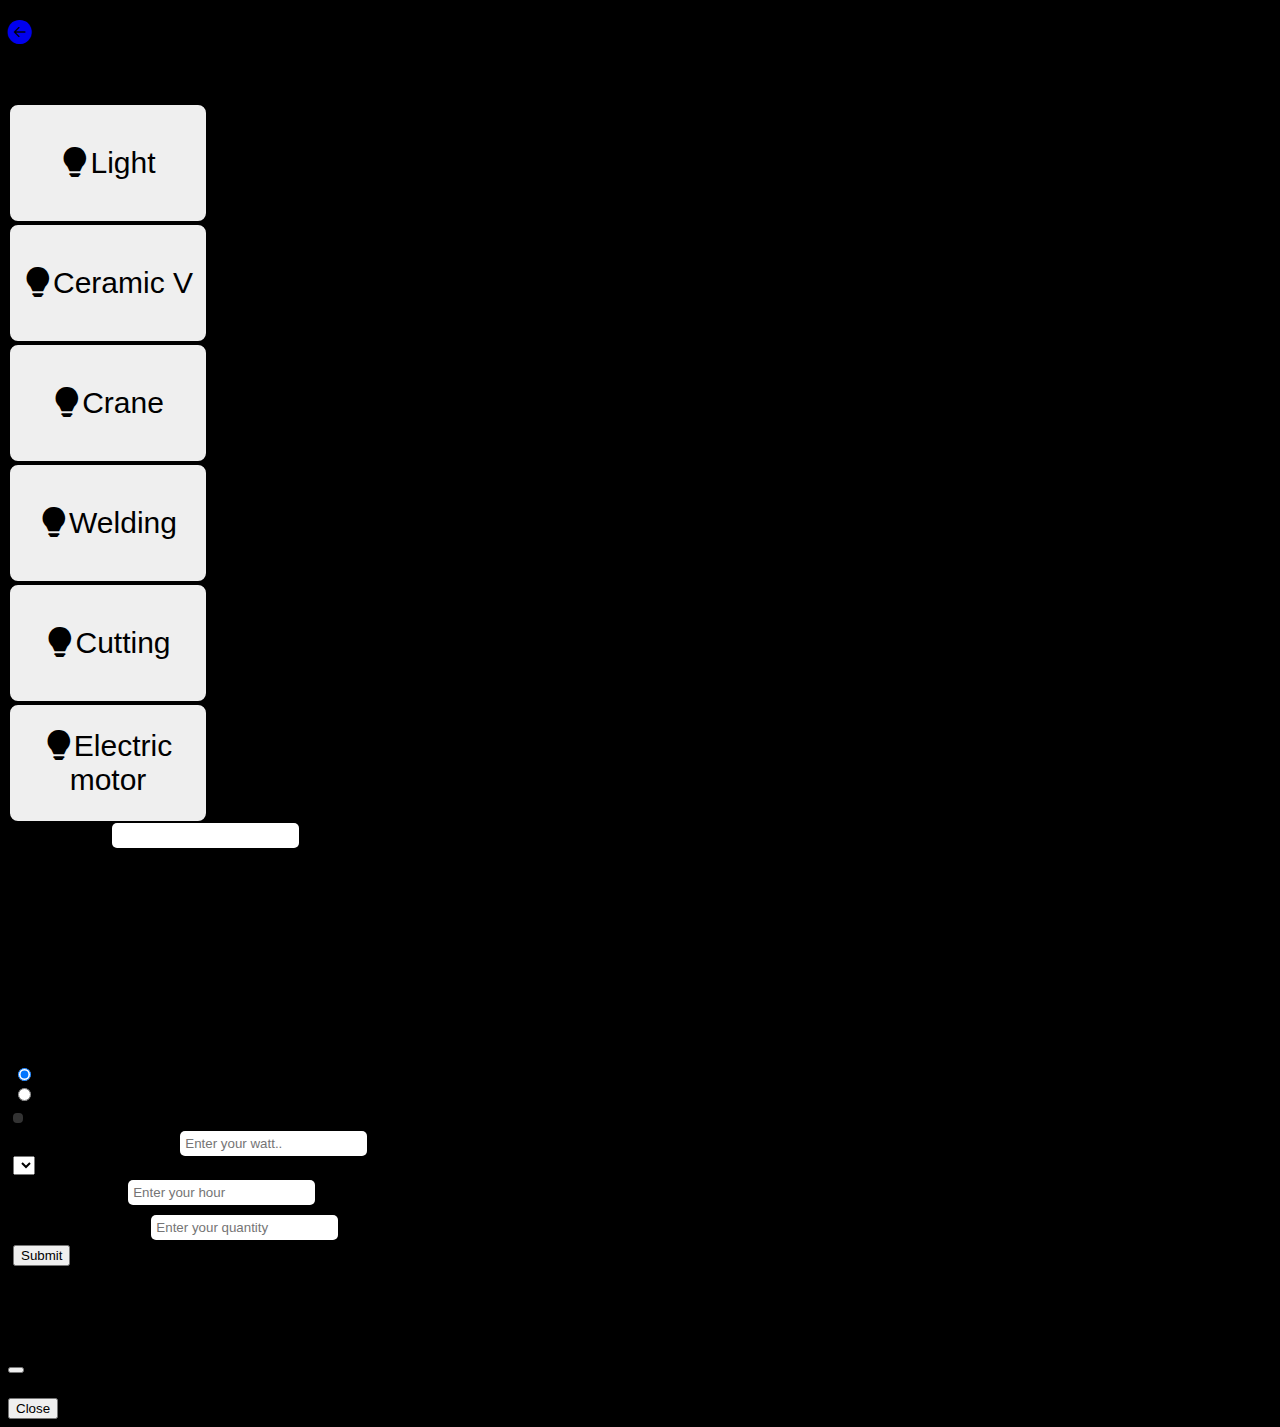
<file: src/factory.html>
<!DOCTYPE html>
<html lang="en">
  <head>
    <meta charset="UTF-8" />
    <meta name="viewport" content="width=device-width, initial-scale=1.0" />
    <link
      rel="shortcut icon"
      href="../img/energy_2060397.png"
      type="image/x-icon"
    />
    <title>Factor</title>
    <link
      href="https://cdn.jsdelivr.net/npm/bootstrap@5.3.0/dist/css/bootstrap.min.css"
      rel="stylesheet"
      integrity="sha384-9ndCyUaIbzAi2FUVXJi0CjmCapSmO7SnpJef0486qhLnuZ2cdeRhO02iuK6FUUVM"
      crossorigin="anonymous"
    />
    <link
      rel="stylesheet"
      href="https://cdn.jsdelivr.net/npm/bootstrap-icons@1.10.5/font/bootstrap-icons.css"
    />
    <link rel="stylesheet" href="../css/factory.css" />
  </head>
  <body>
    <div class="list">
      <div class="container">
        <h2 class="pt-3 text-light top">
          <a href="../index.html" class=""
            ><i class="bi bi-arrow-left-circle-fill"></i
          ></a>
          <i class="bi bi-house-fill text-light pb-2 heading"></i
          ><span class="head m-2 text-lang"
            >Factory Appliances Meter Prediction</span
          >
        </h2>
      </div>
      <div class="d-flex justify-content-center my-4">
        <div class="btn btn-secondary myan mx-2">မြန်မာ</div>
        <div class="btn btn-success eng mx-2">English</div>
      </div>
      <section class="container py-3">
        <div class="row g-4">
          <div class="col-6 col-md-6 col-lg-4 parent">
            <button class="btn btn-outline-warning box 1 light">
              <i class="bi bi-lightbulb-fill"></i
              ><span class="text-lang">Light</span>
            </button>
          </div>
          <div class="col-6 col-md-6 col-lg-4 parent">
            <button class="btn btn-outline-warning box 2 light">
              <i class="bi bi-lightbulb-fill"></i
              ><span class="text-lang">Ceramic V</span>
            </button>
          </div>
          <div class="col-6 col-md-6 col-lg-4 parent">
            <button class="btn btn-outline-warning box 3 light">
              <i class="bi bi-lightbulb-fill"></i
              ><span class="text-lang">Crane</span>
            </button>
          </div>
          <div class="col-6 col-md-6 col-lg-4 parent">
            <button class="btn btn-outline-warning box 4 light">
              <i class="bi bi-lightbulb-fill"></i
              ><span class="text-lang">Welding</span>
            </button>
          </div>
          <div class="col-6 col-md-6 col-lg-4 parent">
            <button class="btn btn-outline-warning box 5 light">
              <i class="bi bi-lightbulb-fill"></i
              ><span class="text-lang">Cutting</span>
            </button>
          </div>
          <div class="col-6 col-md-6 col-lg-4 parent">
            <button class="btn btn-outline-warning box 6 light">
              <i class="bi bi-lightbulb-fill"></i
              ><span class="text-lang">Electric motor</span>
            </button>
          </div>
          <div class="input-month d-flex justify-content-center mt-4 mb-2">
            <label for="i-month" class="text-white me-3 text-lang"
              >Enter Your Day</label
            >
            <input type="number" id="i-month" />
          </div>
          <div class="d-flex justify-content-center mb-2">
            <div
              class="calculate btn btn-outline-light rounded-pill text-center cal-btn text-lang"
              data-bs-toggle="modal"
              data-bs-target="#calculate"
            >
              Calculate
            </div>
            <div
              class="reset btn btn-outline-light rounded-pill text-center cal-btn text-lang"
            >
              Reset
            </div>
          </div>
        </div>
      </section>
    </div>

    <div class="container input-data d-none">
      <h2 class="pt-3 text-light top">
        <i class="bi bi-arrow-left-circle-fill text-primary back"></i>
        <i class="bi bi-house-fill text-light pb-2 heading"></i
        ><span class="head m-2 text-lang"
          >Household Appliances Meter Prediction</span
        >
      </h2>
      <div class="data container">
        <div class="title text-white fs-3 text-center my-4"></div>
        <div class="d-flex justify-content-center">
          <div class="form-check suggest checked me-3">
            <input
              class="form-check-input"
              type="radio"
              name="exampleRadios"
              id="suggest"
              checked
            />
            <label class="form-check-label text-white text-lang" for="suggest">
              Suggest
            </label>
          </div>
          <div class="form-check custom">
            <input
              class="form-check-input"
              type="radio"
              name="exampleRadios"
              id="custom"
            />
            <label class="form-check-label text-white text-lang" for="custom">
              Custom
            </label>
          </div>
        </div>

        <div class="d-flex justify-content-center my-2">
          <div class="suggest-watt text-white"></div>
        </div>
        <div class="custom-watt d-none my-2">
          <label for="cV " class="text-white text-lang"
            >Enter Your Custom Value</label
          >
          <input
            id="cV"
            class="c-watt"
            type="number"
            placeholder="Enter your watt.."
          />
        </div>

        <select
          class="form-select choose my-2"
          aria-label="Default select example"
        ></select>
        <div class="hour my-2">
          <label for="hV " class="text-white text-lang">Enter Your Hour</label>
          <input
            id="hV"
            class="hour-value"
            type="number"
            name="hour"
            placeholder="Enter your hour"
          />
        </div>
        <div class="quantity my-2">
          <label for="qV " class="text-white text-lang"
            >Enter Your Quantity</label
          >
          <input
            id="qV"
            class="q-value"
            type="number"
            name="quantity"
            placeholder="Enter your quantity"
          />
        </div>

        <div class="d-flex justify-content-center">
          <button class="btn btn-primary submit-btn my-2 text-lang">
            Submit
          </button>
        </div>
      </div>
    </div>

    <div
      class="modal fade"
      id="calculate"
      tabindex="-1"
      aria-labelledby="exampleModalLabel"
      aria-hidden="true"
    >
      <div class="modal-dialog">
        <div class="modal-content">
          <div class="modal-header">
            <h1 class="modal-title fs-5 text-lang" id="exampleModalLabel">
              Meter Prediction
            </h1>
            <button
              type="button"
              class="btn-close"
              data-bs-dismiss="modal"
              aria-label="Close"
            ></button>
          </div>
          <div class="modal-body">
            <table class="table">
              <thead>
                <tr>
                  <th scope="col" class="text-lang">Type</th>
                  <th scope="col" class="text-lang">Quantity</th>
                  <th scope="col" class="text-lang">Unit(kWh)</th>
                </tr>
              </thead>
              <tbody class="table-body"></tbody>
              <tfoot class="table-footer"></tfoot>
            </table>
          </div>
          <div class="modal-footer">
            <button
              type="button"
              class="btn btn-secondary text-lang"
              data-bs-dismiss="modal"
            >
              Close
            </button>
          </div>
        </div>
      </div>
    </div>

    <script
      src="https://cdn.jsdelivr.net/npm/bootstrap@5.3.1/dist/js/bootstrap.bundle.min.js"
      integrity="sha384-HwwvtgBNo3bZJJLYd8oVXjrBZt8cqVSpeBNS5n7C8IVInixGAoxmnlMuBnhbgrkm"
      crossorigin="anonymous"
    ></script>
    <script src="../js/factory.js"></script>
    <script src="../localization/factory-localization.js"></script>
  </body>
</html>
</file>
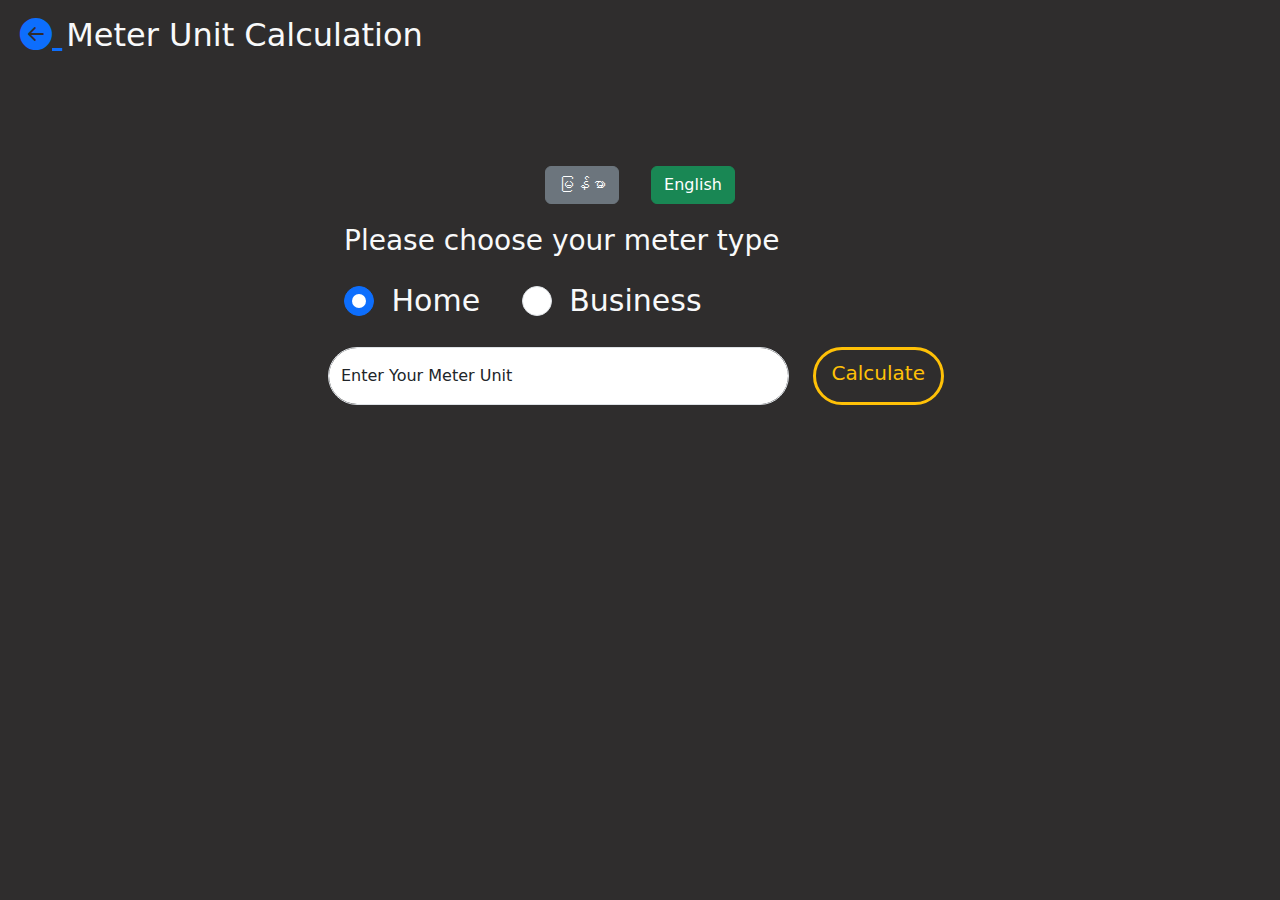
<file: src/meter.html>
<!DOCTYPE html>
<html lang="en">
  <head>
    <meta charset="UTF-8" />
    <meta name="viewport" content="width=device-width, initial-scale=1.0" />
    <link
      rel="shortcut icon"
      href="./img/energy_2060397.png"
      type="image/x-icon"
    />
    <title>Meter</title>
    <link rel="stylesheet" href="../css/bootstrap.min.css" />
    <link
      href="https://cdn.jsdelivr.net/npm/bootstrap@5.3.0/dist/css/bootstrap.min.css"
      rel="stylesheet"
      integrity="sha384-9ndCyUaIbzAi2FUVXJi0CjmCapSmO7SnpJef0486qhLnuZ2cdeRhO02iuK6FUUVM"
      crossorigin="anonymous"
    />
    <link
      rel="stylesheet"
      href="https://cdn.jsdelivr.net/npm/bootstrap-icons@1.10.5/font/bootstrap-icons.css"
    />
  </head>
  <style>
    body {
      background-color: rgb(47, 45, 45);
    }
    .select{
      font-size: 30px;
    }
    .choose{
      font-size: 28px;
    }
    @media only screen and (max-width: 600px) {
      .head{
        font-size: 21px;
      }
      .input-group{
        size: 20%;
      }
      .select{
        font-size: 20px;
        
      }
      .choose{
        font-size: 18px;
      }
      
    }
    #final,.total{
      font-size: 20px;
      font-weight: bold;
      color: #423e3e;
    }
    
  </style>
  <body>
    <div class="">
      <div class="col-12 col-sm-6 mb-5">
        
        <h2 class="position-relative m-3 text-light head ">
          <a href="../index.html" class="p-1">
            <i class="bi bi-arrow-left-circle-fill"></i>
          </a><span class="text-lang">Meter Unit Calculation</span></h2>
          <!--for localization button-->
         
      </div>
      <br>
      <div class="col-12 col-md-6 mx-auto mt-4">
        <div class="d-flex justify-content-center">
          <button class="btn btn-secondary myan m-3" >မြန်မာ</button>
          <button class="btn btn-success eng m-3">English</button>
        </div>
        <p class=" text-light mx-4 choose text-lang">Please choose your meter type</p>
        <div class="mb-4 select">
          <span class="mx-4">
             <input
              type="radio"
              class="form-check-input "
              id="home"
              name="home"
              checked
              
            />
            <label for="home" class="text-light mx-2 text-lang">Home</label>
          </span>
          <span class="">
            <input type="radio" class="form-check-input" id="business" name="business" />
            <label for="business" class="text-light mx-2 text-lang">Business</label>
          </span>
        </div>
        
        <div class=" input-group ">
          <div class="form-floating mx-2">
            <input
              type="number"
              id="meter"
              class="form-control rounded-pill"
              placeholder="Enter Your Meter Unit"
            />
            <label for="meter" class="text-lang">Enter Your Meter Unit</label>
          </div>
          <a
            href="#frame"
            data-bs-toggle="modal"
            id="calculate"
            class="btn btn-lg btn-outline-warning border-3 mx-3 rounded-pill text-lang"
            >Calculate</a
          >
        </div>
      <div class="col-3"></div>
    </div>
    <!--for modal box-->
    <div class="modal modal-xl fade" id="frame">
      <div class="modal-dialog">  
        <div class="modal-content">
          <div class="modal-header">
            <h2 class="modal-title text-lang">Home Meter Unit Calculation</h2>
            <button class="btn-close" data-bs-dismiss="modal"></button>
          </div>
          <div class="modal-body">
            <table class="table   fs-5 text-center">
              <thead>
                <tr>
                  <th scope="col" class="text-lang">LIMIT</th>
                  <th scope="col" class="text-lang">UNIT</th>
                  <th scope="col" class="text-lang">COST(in mmk)</th>
                </tr>
              </thead>
              <tbody>
                <tr>
                  <th scope="row" id="unit1"></th>
                  <td id="cost1"></td>
                  <td id="result1"></td>
                </tr>
                <tr class="row-display-2">
                  <th scope="row" id="unit2"></th>
                  <td id="cost2"></td>
                  <td id="result2"></td>
                </tr>
                <tr class="row-display-3">
                  <th scope="row" id="unit3"></th>
                  <td id="cost3"></td>
                  <td id="result3"></td>
                </tr>
                <tr class="row-display-4">
                  <th scope="row" id="unit4"></th>
                  <td id="cost4"></td>
                  <td id="result4"></td>
                </tr>
                <tr class="row-display-5">
                  <th scope="row" id="unit5"></th>
                  <td id="cost5"></td>
                  <td id="result5"></td>
                </tr>
                <tr class="row-display-6">
                  <th scope="row" id="unit6"></th>
                  <td id="cost6"></td>
                  <td id="result6"></td>
                </tr>
                <tr class="row-display-7">
                  <th scope="row" id="unit7"></th>
                  <td id="cost7"></td>
                  <td id="result7"></td>
                </tr>
                <tr  >
                  <th class="bg-warning" scope="row"></th>
                  <td   class="total bg-warning text-lang">Total Cost</td>
                  <td class="bg-warning" id="final"></td>
                </tr>
              </tbody>
            </table>
          </div>
        </div>
      </div>
    </div>
  
  </body>
  <script src="../js/bootstrap.bundle.min.js"></script>
  
  <script
    src="https://cdn.jsdelivr.net/npm/bootstrap@5.3.1/dist/js/bootstrap.bundle.min.js"
    integrity="sha384-HwwvtgBNo3bZJJLYd8oVXjrBZt8cqVSpeBNS5n7C8IVInixGAoxmnlMuBnhbgrkm"
    crossorigin="anonymous"
  ></script>
  <script src="../js/meter.js"></script>
  <script src="../localization/meter-localization.js"></script>
</html>
</file>
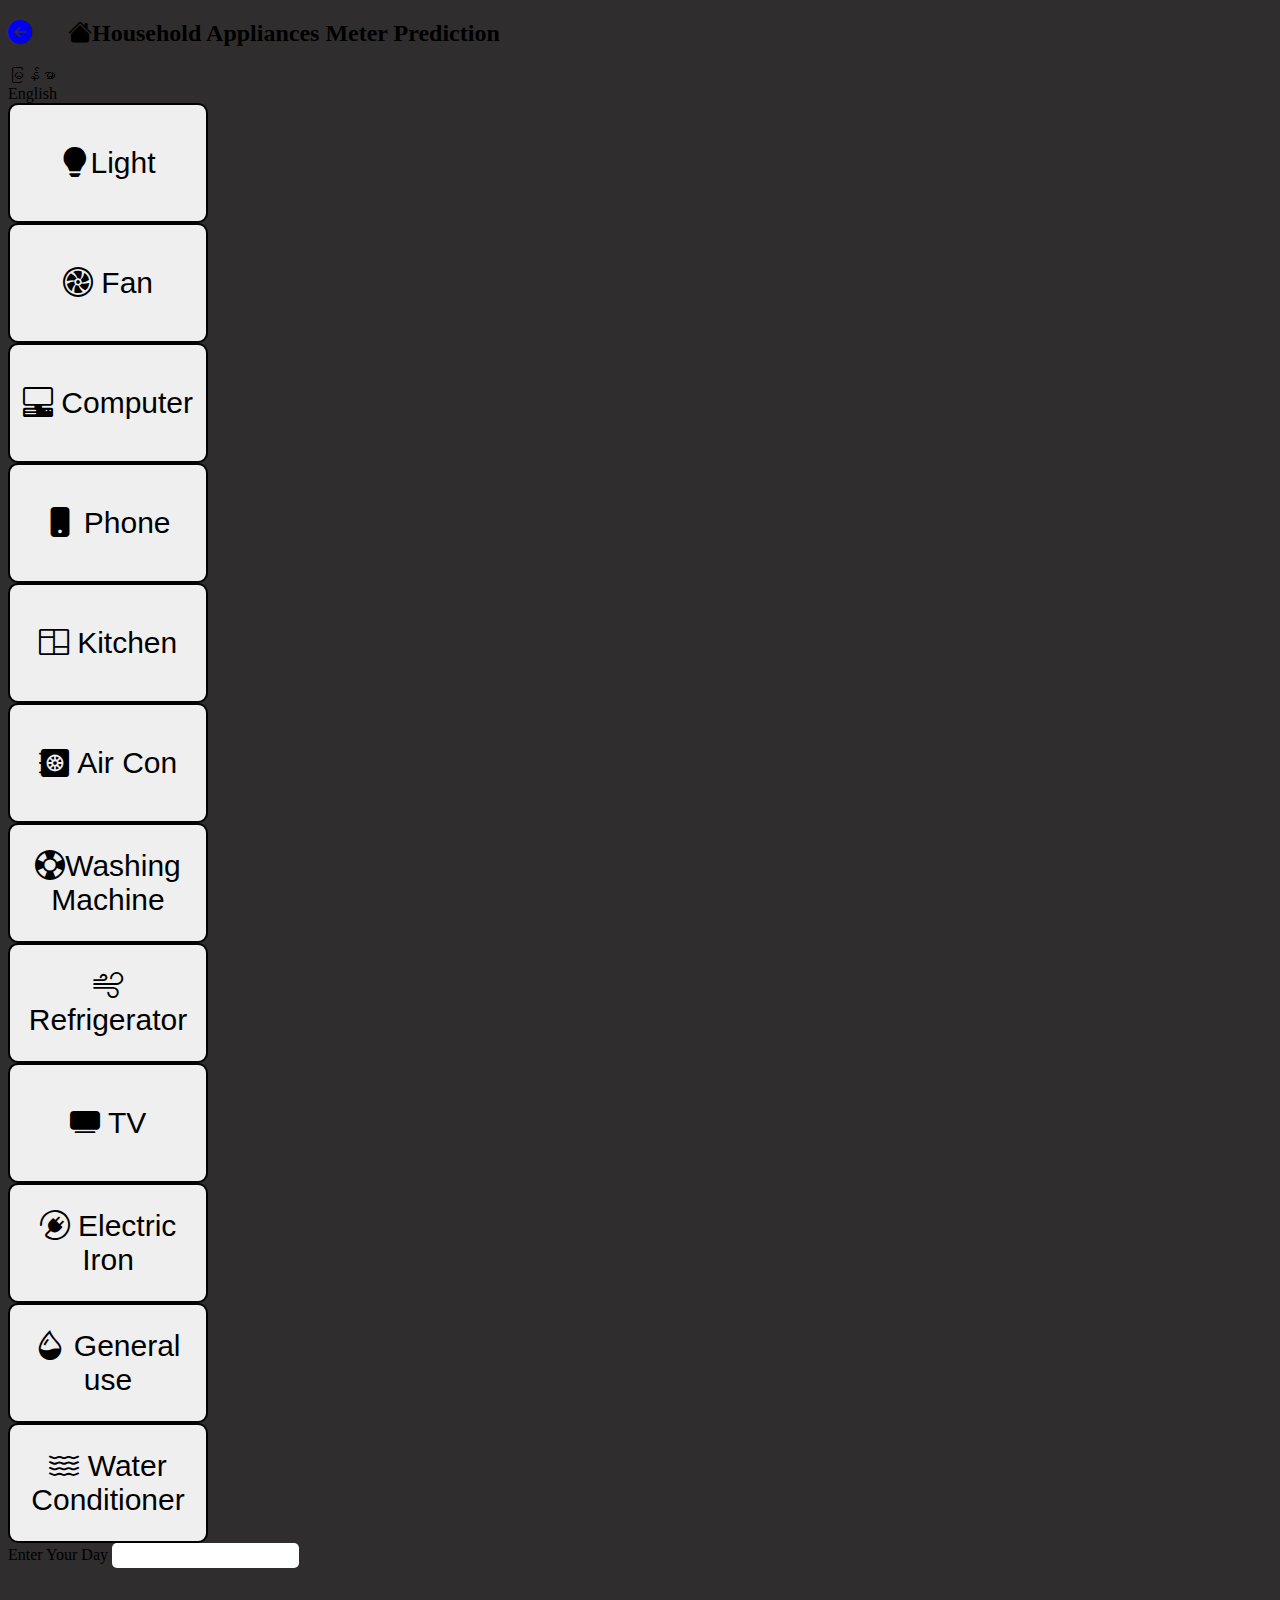
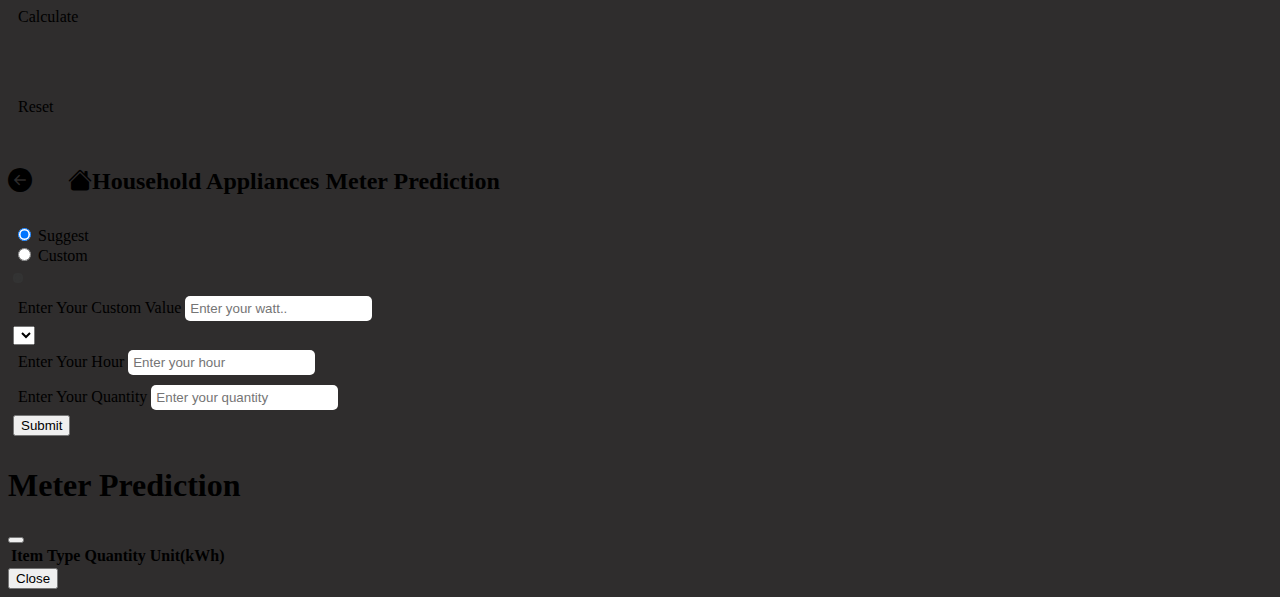
<file: src/predict.html>
<!DOCTYPE html>
<html lang="en">
  <head>
    <meta charset="UTF-8" />
    <meta name="viewport" content="width=device-width, initial-scale=1.0" />
    <link
      rel="shortcut icon"
      href="../img/energy_2060397.png"
      type="image/x-icon"
    />
    <title>Predict</title>
    <link
      href="https://cdn.jsdelivr.net/npm/bootstrap@5.3.0/dist/css/bootstrap.min.css"
      rel="stylesheet"
      integrity="sha384-9ndCyUaIbzAi2FUVXJi0CjmCapSmO7SnpJef0486qhLnuZ2cdeRhO02iuK6FUUVM"
      crossorigin="anonymous"
    />
    <link
      rel="stylesheet"
      href="https://cdn.jsdelivr.net/npm/bootstrap-icons@1.10.5/font/bootstrap-icons.css"
    />

    <link rel="stylesheet" href="../css/predict.css" />
  </head>
  <body>
    <div class="menu">
      <div class="container">
        <h2 class="pt-3 text-light top">
          <a href="../index.html" class=""
            ><i class="bi bi-arrow-left-circle-fill"></i
          ></a>
          <i class="bi bi-house-fill text-light pb-2 heading"></i
          ><span class="head m-2 text-lang"
            >Household Appliances Meter Prediction</span
          >
        </h2>
      </div>
      <div class="d-flex justify-content-center my-4">
        <div class="btn btn-secondary myan mx-2">မြန်မာ</div>
        <div class="btn btn-success eng mx-2">English</div>
      </div>
      <section class="container py-3">
        <div class="row g-3">
          <div class="col-6 col-md-4 col-lg-3 parent">
            <button class="btn btn-outline-warning box light">
              <i class="bi bi-lightbulb-fill"></i
              ><span class="text-lang">Light</span>
            </button>
          </div>
          <div class="col-6 col-md-4 col-lg-3 parent">
            <button class="btn btn-outline-warning box fan">
              <i class="bi bi-fan"> </i><span class="text-lang">Fan</span>
            </button>
          </div>
          <div class="col-6 col-md-4 col-lg-3 parent">
            <button class="btn btn-outline-warning box computer">
              <i class="bi bi-pc-display-horizontal"> </i
              ><span class="text-lang">Computer</span>
            </button>
          </div>
          <div class="col-6 col-md-4 col-lg-3 parent">
            <button class="btn btn-outline-warning box phone">
              <i class="bi bi-phone-fill"> </i
              ><span class="text-lang">Phone</span>
            </button>
          </div>
        </div>
      </section>

      <section class="container py-1">
        <div class="row g-3 d-flex justify-content-center">
          <div class="col-6 col-md-4 col-lg-3 parent">
            <button class="btn btn-outline-warning box kitchen">
              <i class="bi bi-columns"> </i
              ><span class="text-lang">Kitchen</span>
            </button>
          </div>
          <div class="col-6 col-md-4 col-lg-3 parent">
            <button class="btn btn-outline-warning box aricon">
              <i class="bi bi-safe2-fill"> </i
              ><span class="text-lang">Air Con</span>
            </button>
          </div>
          <div class="col-6 col-md-4 col-lg-3 parent">
            <button class="btn btn-outline-warning box washing-mechine">
              <i class="bi bi-life-preserver"></i
              ><span class="text-lang">Washing Machine</span>
            </button>
          </div>
          <div class="col-6 col-md-4 col-lg-3 parent">
            <button class="btn btn-outline-warning box refrigerator">
              <i class="bi bi-wind"> </i
              ><span class="text-lang">Refrigerator</span>
            </button>
          </div>
        </div>
      </section>

      <section class="container py-3">
        <div class="row g-3 d-flex justify-content-center">
          <div class="col-6 col-md-4 col-lg-3 parent">
            <button class="btn btn-outline-warning box tv">
              <i class="bi bi-tv-fill"> </i><span class="text-lang">TV </span>
            </button>
          </div>
          <div class="col-6 col-md-4 col-lg-3 parent">
            <button class="btn btn-outline-warning box elecctric-iron">
              <i class="bi bi-plugin"> </i>
              <span class="text-lang">Electric Iron</span>
            </button>
          </div>
          <div class="col-6 col-md-4 col-lg-3 parent">
            <button class="btn btn-outline-warning box general-use">
              <i class="bi bi-droplet-half"> </i>
              <span class="text-lang">General use</span>
            </button>
          </div>
          <div class="col-6 col-md-4 col-lg-3 parent">
            <button class="btn btn-outline-warning box water-conditioner">
              <i class="bi bi-water"> </i>
              <span class="text-lang">Water Conditioner</span>
            </button>
          </div>
        </div>
      </section>

      <div class="input-month d-flex justify-content-center my-3">
        <label for="i-month" class="text-white me-3 text-lang"
          >Enter Your Day</label
        >
        <input type="number" id="i-month" />
      </div>
      <div class="d-flex justify-content-center mb-4">
        <div
          class="calculate btn btn-outline-light rounded-pill text-center cal-btn text-lang"
          data-bs-toggle="modal"
          data-bs-target="#calculate"
        >
          Calculate
        </div>
        <div
          class="reset btn btn-outline-light rounded-pill text-center cal-btn text-lang"
        >
          Reset
        </div>
      </div>
    </div>

    <div class="container input-data d-none">
      <h2 class="pt-3 text-light top">
        <i class="bi bi-arrow-left-circle-fill text-primary back"></i>
        <i class="bi bi-house-fill text-light pb-2 heading"></i
        ><span class="head m-2 text-lang"
          >Household Appliances Meter Prediction</span
        >
      </h2>
      <div class="data container">
        <div class="title text-white fs-3 text-center my-4"></div>
        <div class="d-flex justify-content-center">
          <div class="form-check suggest checked me-3">
            <input
              class="form-check-input"
              type="radio"
              name="exampleRadios"
              id="suggest"
              checked
            />
            <label class="form-check-label text-white text-lang" for="suggest">
              Suggest
            </label>
          </div>
          <div class="form-check custom">
            <input
              class="form-check-input"
              type="radio"
              name="exampleRadios"
              id="custom"
            />
            <label class="form-check-label text-white text-lang" for="custom">
              Custom
            </label>
          </div>
        </div>

        <div class="d-flex justify-content-center my-2">
          <div class="suggest-watt text-white"></div>
        </div>
        <div class="custom-watt d-none my-2">
          <label for="cV " class="text-white text-lang"
            >Enter Your Custom Value</label
          >
          <input
            id="cV"
            class="c-watt"
            type="number"
            placeholder="Enter your watt.."
          />
        </div>

        <select
          class="form-select choose my-2"
          aria-label="Default select example"
        ></select>
        <div class="hour my-2">
          <label for="hV " class="text-white text-lang">Enter Your Hour</label>
          <input
            id="hV"
            class="hour-value"
            type="number"
            name="hour"
            placeholder="Enter your hour"
          />
        </div>
        <div class="quantity my-2">
          <label for="qV " class="text-white text-lang"
            >Enter Your Quantity</label
          >
          <input
            id="qV"
            class="q-value"
            type="number"
            name="quantity"
            placeholder="Enter your quantity"
          />
        </div>

        <div class="d-flex justify-content-center">
          <button class="btn btn-primary submit-btn my-2 text-lang">
            Submit
          </button>
        </div>
      </div>
    </div>

    <!-- Button trigger modal -->

    <!-- Modal -->
    <div
      class="modal fade modal-xl"
      id="calculate"
      tabindex="-1"
      aria-labelledby="exampleModalLabel"
      aria-hidden="true"
    >
      <div class="modal-dialog">
        <div class="modal-content">
          <div class="modal-header">
            <h1 class="modal-title fs-5 text-lang" id="exampleModalLabel">
              Meter Prediction
            </h1>
            <button
              type="button"
              class="btn-close"
              data-bs-dismiss="modal"
              aria-label="Close"
            ></button>
          </div>
          <div class="modal-body">
            <table class="table">
              <thead>
                <tr>
                  <th scope="col" class="text-lang">Item</th>
                  <th scope="col" class="text-lang">Type</th>
                  <th scope="col" class="text-lang">Quantity</th>
                  <th scope="col" class="text-lang">Unit(kWh)</th>
                </tr>
              </thead>
              <tbody class="table-body"></tbody>
              <tfoot class="tfooter1 bg-warning"></tfoot>
            </table>
          </div>
          <div class="modal-footer">
            <button
              type="button"
              class="btn btn-secondary"
              data-bs-dismiss="modal"
            >
              <span class="text-lang">Close</span>
            </button>
          </div>
        </div>
      </div>
    </div>
  </body>
  <script
    src="https://cdn.jsdelivr.net/npm/bootstrap@5.3.1/dist/js/bootstrap.bundle.min.js"
    integrity="sha384-HwwvtgBNo3bZJJLYd8oVXjrBZt8cqVSpeBNS5n7C8IVInixGAoxmnlMuBnhbgrkm"
    crossorigin="anonymous"
  ></script>

  <script src="../js/predict.js"></script>
  <script src="../localization//predict-loclization.js"></script>
</html>
</file>
<file: css/factory.css>
body {
  background-color: rgb(0, 0, 0);
}

.heading {
  margin-left: 30px;
}
.box {
  height: 120px;
  width: 200px;
  border: 2px solid;
  border-radius: 10px;
  font-size: 30px;
}
.cal-btn {
  width: 250px;
  height: 50px;
  padding-top: 10px;
  margin: 10px 10px 0px 10px;
}
@media only screen and (max-width: 600px) {
  .box {
    height: 100px;
    width: 200px;
    font-size: small;
  }
  .parent {
    display: flex;
    justify-content: center;
  }
  .head {
    font-size: 15px;
  }
  .heading {
    margin-left: 15px;
  }
  i {
    font-size: 25px;
  }
}
.data {
  width: 400px;
  border-radius: 8px;
  box-sizing: border-box;
  padding: 10px 5px;
}
@media screen and (max-width: 992px) {
  .data {
    width: 400px;
  }
}
@media screen and (max-width: 760px) {
  .head {
    font-size: 15px;
  }
}
@media screen and (max-width: 540px) {
  .data {
    box-sizing: border-box;
    width: 250px;
  }
}
.disabled-btn {
  opacity: 0.6;
  cursor: not-allowed;
  pointer-events: none;
}
.select {
  color: rgb(19, 225, 19);
}
custom-watt,
.hour,
.quantity,
input {
  border: none;
  outline: none;
  border-radius: 5px;
  padding: 5px;
}
/* Chrome, Safari, Edge, Opera */
input::-webkit-outer-spin-button,
input::-webkit-inner-spin-button {
  -webkit-appearance: none;
  margin: 0;
}
.suggest-watt {
  border: 2px solid #333;
  margin: 8px 0px;
  background-color: #333;
  border-radius: 4px;
  text-align: center;
  width: fit-content;
  padding: 3px;
}
</file>
<file: css/predict.css>
body {
  background-color: rgb(47, 45, 45);
  user-select: none;
}
.heading {
  margin-left: 30px;
}
.box {
  height: 120px;
  width: 200px;
  border: 2px solid;
  border-radius: 10px;
  font-size: 30px;
}

.cal-btn {
  width: 250px;
  height: 50px;
  padding-top: 10px;
  margin: 30px 10px 0px 10px;
}
@media only screen and (max-width: 600px) {
  .box {
    height: 70px;
    width: 200px;
    font-size: x-small;
  }

  .parent {
    display: flex;
    justify-content: center;
  }
  .size {
    font-size: 15px;
  }
  /* .calculate {
    margin: 8px 0;
    height: 50px;
  } */
  .head {
    font-size: 15px;
  }
  .heading {
    margin-left: 15px;
  }
  i {
    font-size: 18px;
  }
}
.select {
  color: rgb(19, 225, 19);
}
.custom-watt,
.hour,
.quantity,
input {
  border: none;
  outline: none;
  border-radius: 5px;
  padding: 5px;
}
/* Chrome, Safari, Edge, Opera */
input::-webkit-outer-spin-button,
input::-webkit-inner-spin-button {
  -webkit-appearance: none;
  margin: 0;
}

.suggest-watt {
  border: 2px solid #333;
  margin: 8px 0px;
  background-color: #333;
  border-radius: 4px;
  text-align: center;
  width: fit-content;
  padding: 3px;
}
.data {
  width: 400px;
  border-radius: 8px;
  box-sizing: border-box;
  padding: 10px 5px;
}
@media screen and (max-width: 992px) {
  .data {
    width: 400px;
  }
}
@media screen and (max-width: 540px) {
  .data {
    box-sizing: border-box;
    width: 250px;
  }
}
.b-color {
  border: 2px solid rgb(237, 60, 60);
}
.disabled-btn {
  opacity: 0.6;
  cursor: not-allowed;
  pointer-events: none;
}
</file>
